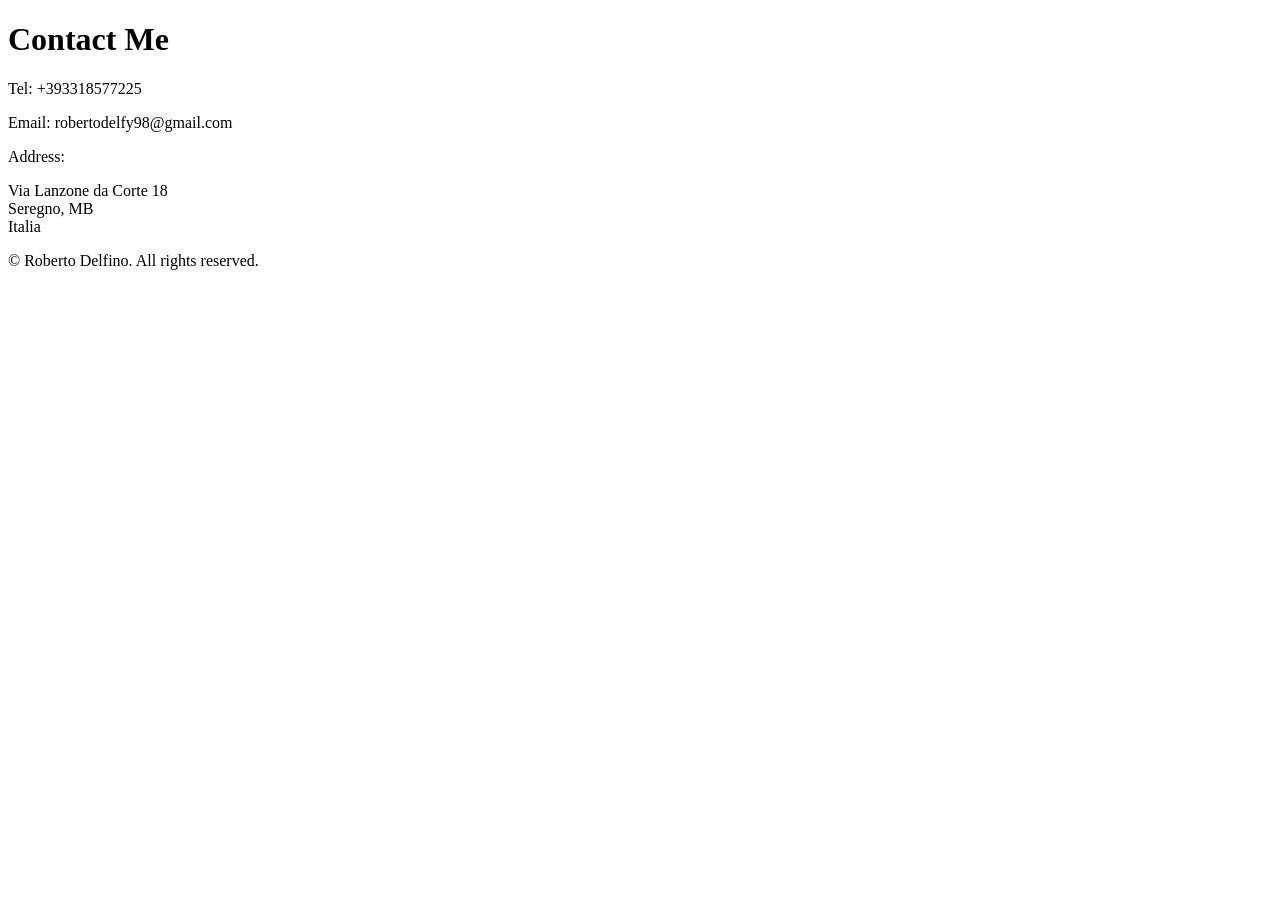
<file: public/contact.html>
<!DOCTYPE html>
<html lang="en">

<head>
  <meta charset="UTF-8">
  <meta name="viewport" content="width=device-width, initial-scale=1.0">
  <title>Contact</title>
</head>

<body>
  <h1>Contact Me</h1>
  <p>Tel: +393318577225</p>
  <p>Email: robertodelfy98@gmail.com</p>
  <p>Address:</p>
  <p>
    Via Lanzone da Corte 18<br />
    Seregno, MB<br />
    Italia <br />
  </p>

  <footer>
        © Roberto Delfino. All rights reserved.
  </footer>
</body>

</html>
</file>
